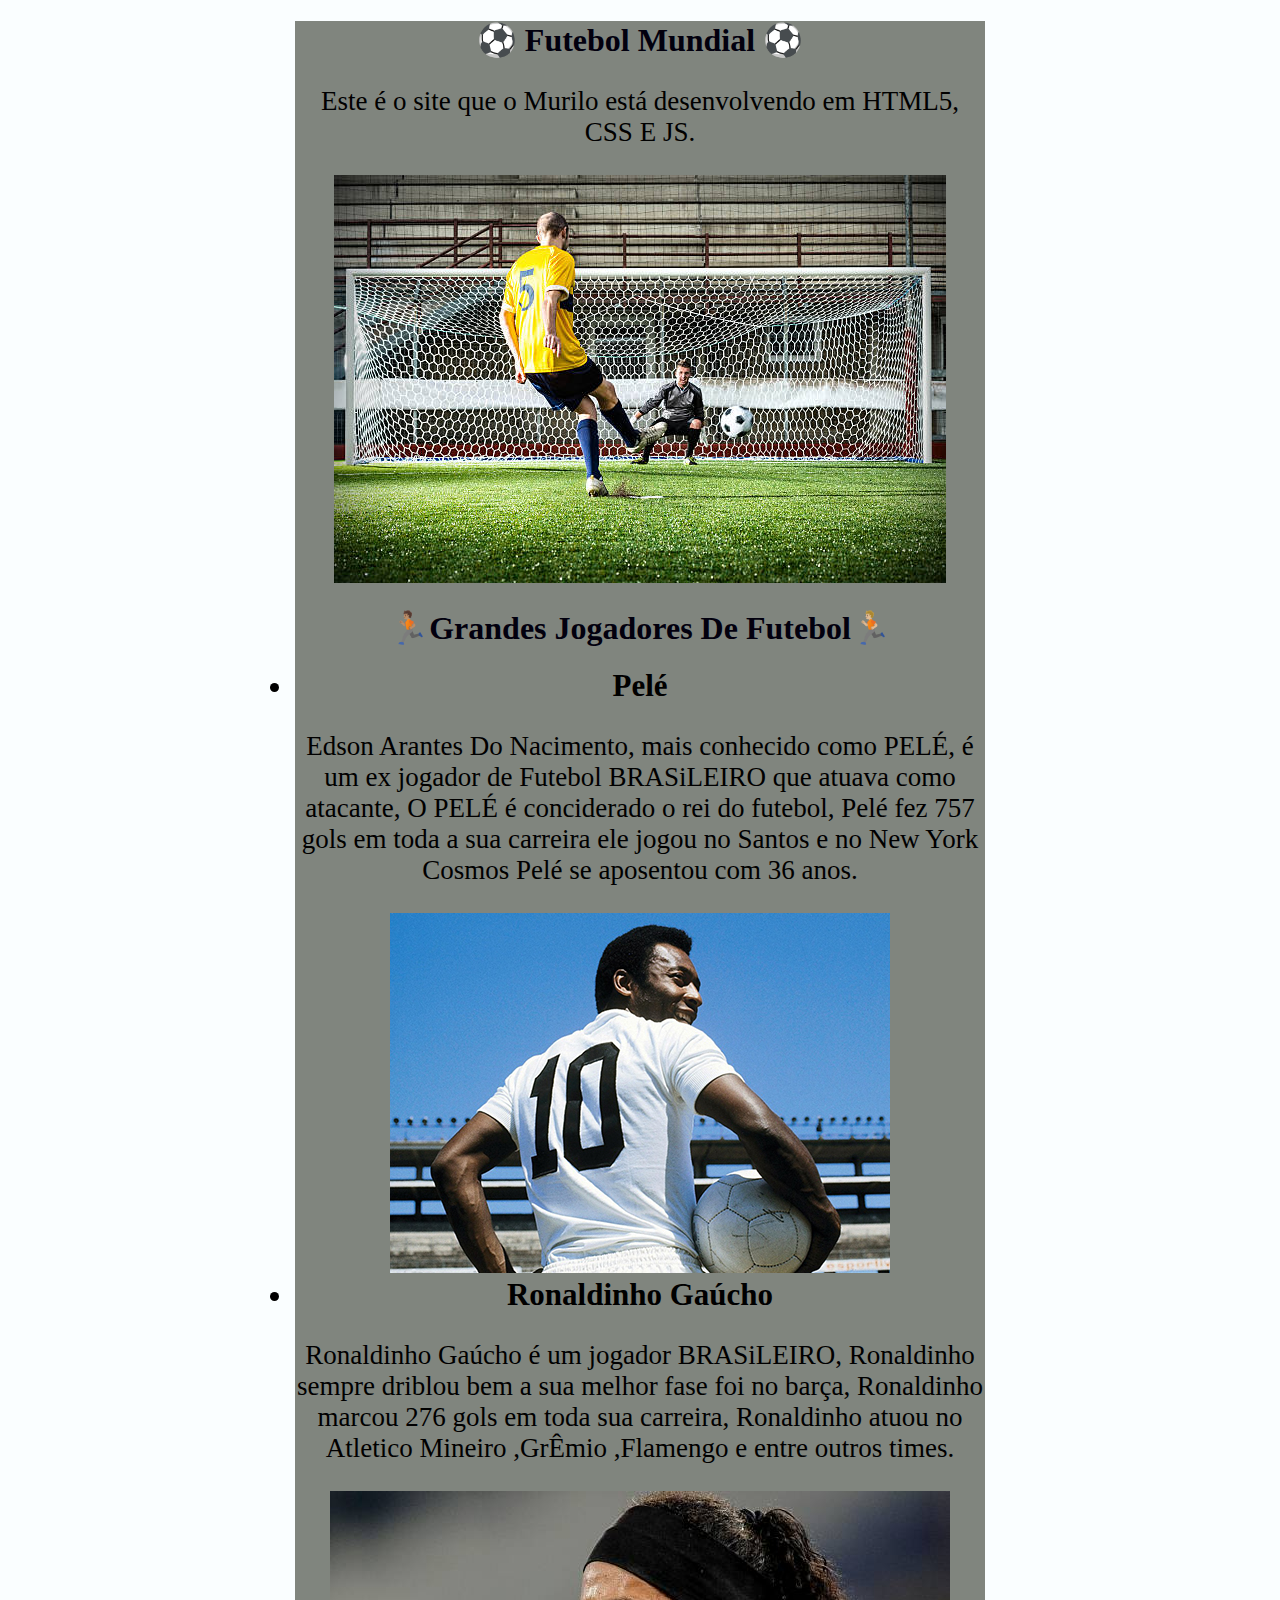
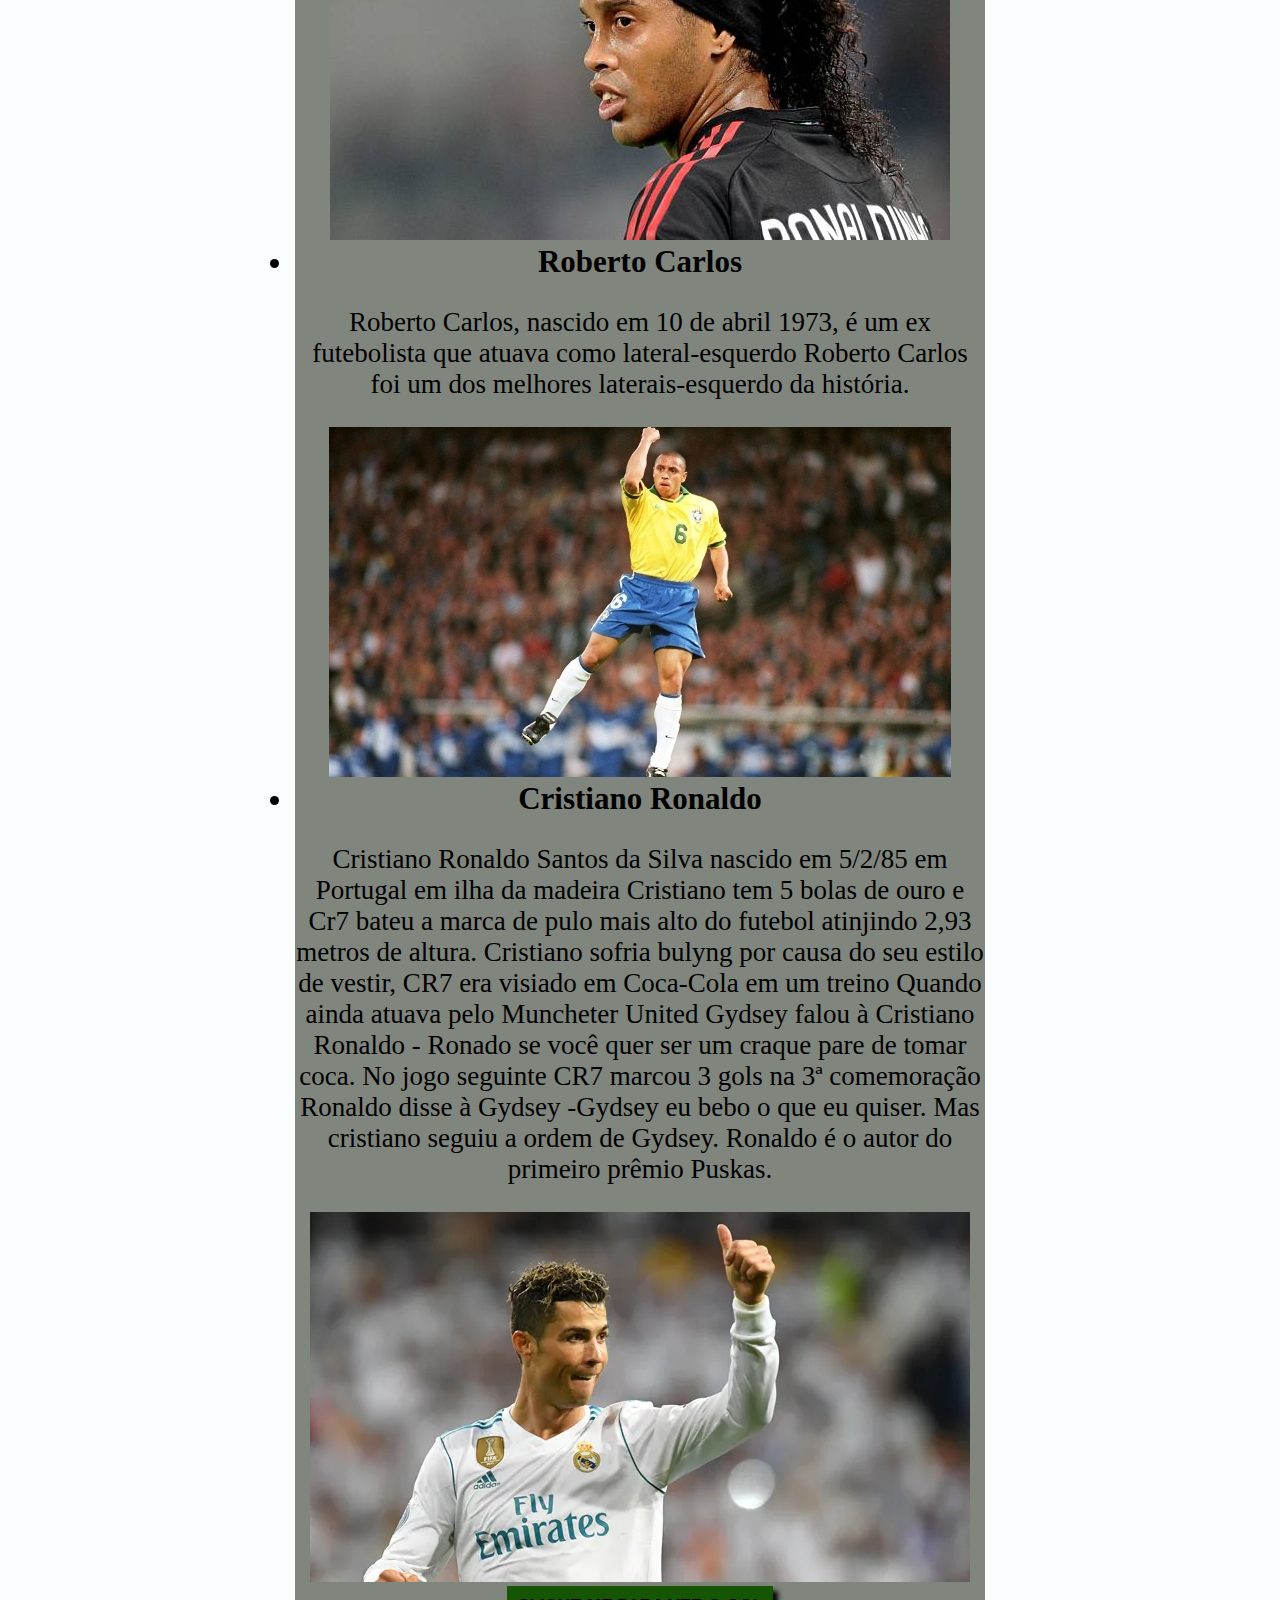
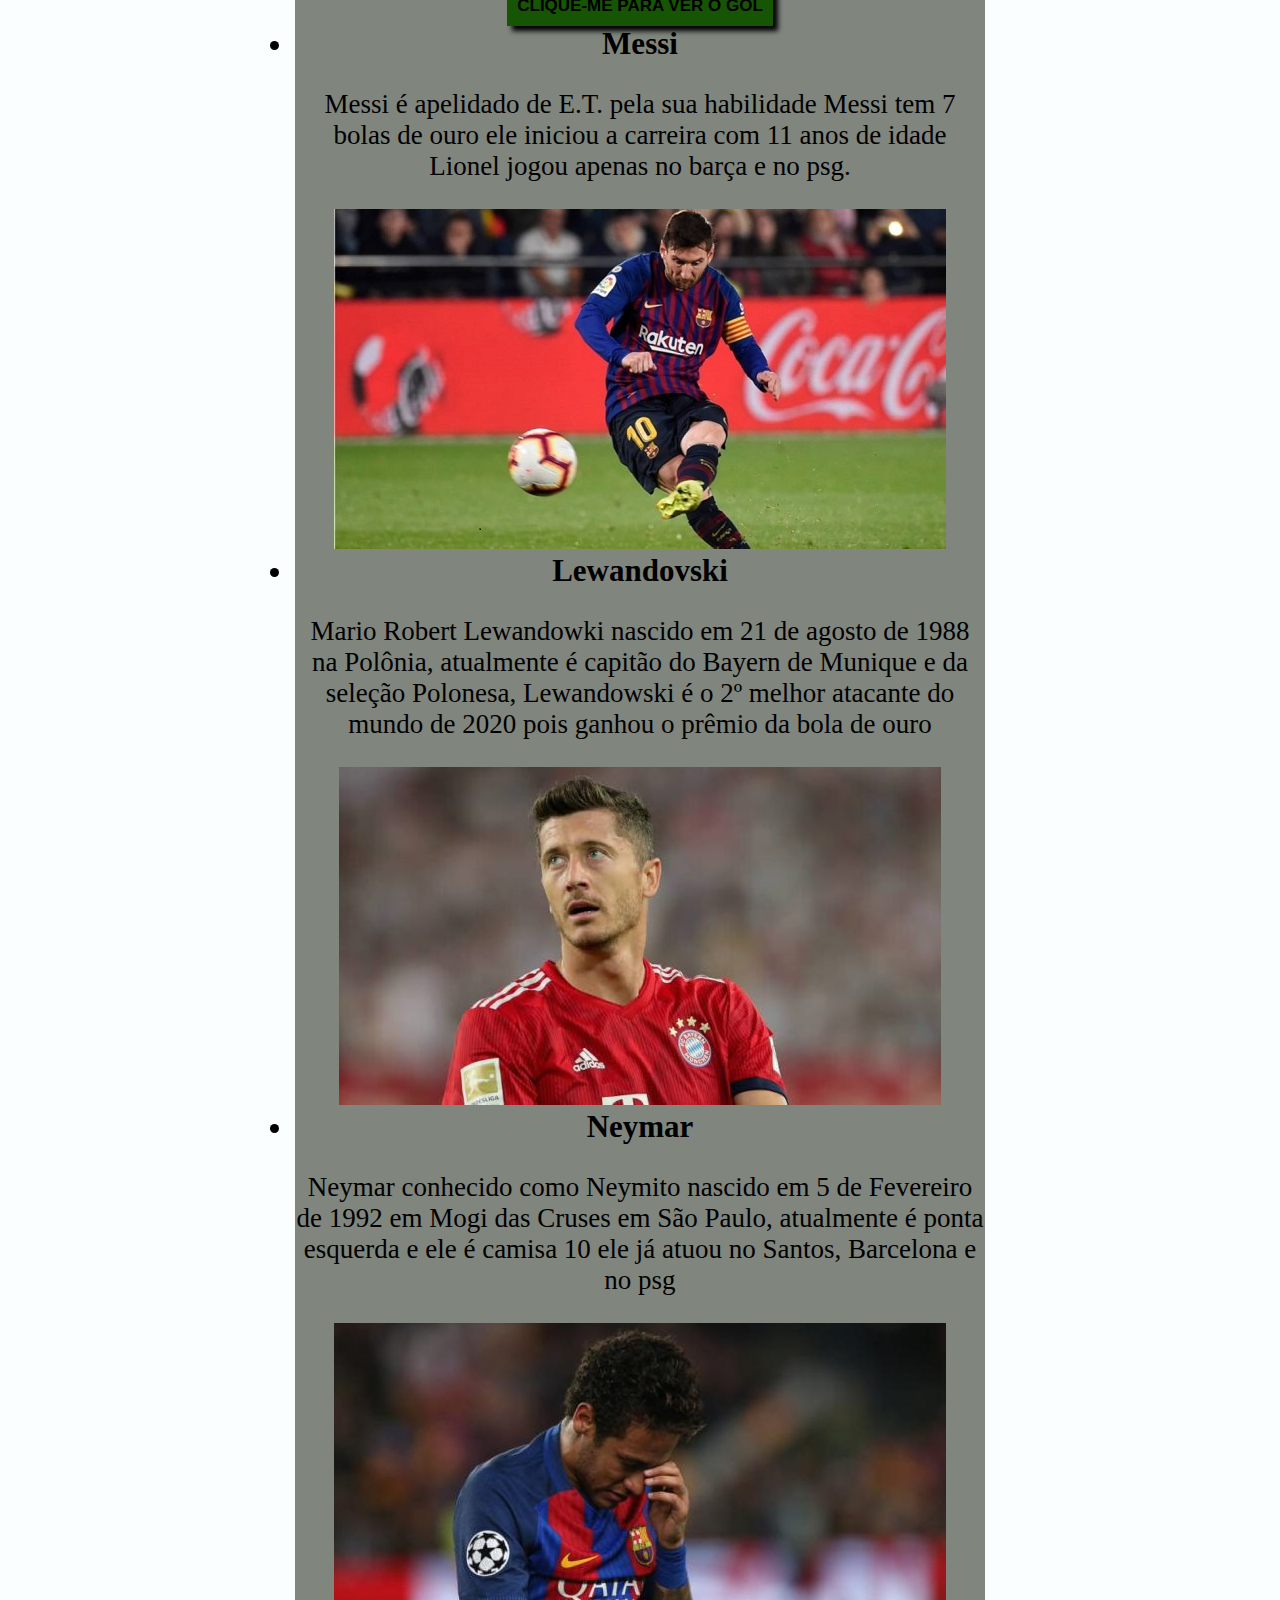
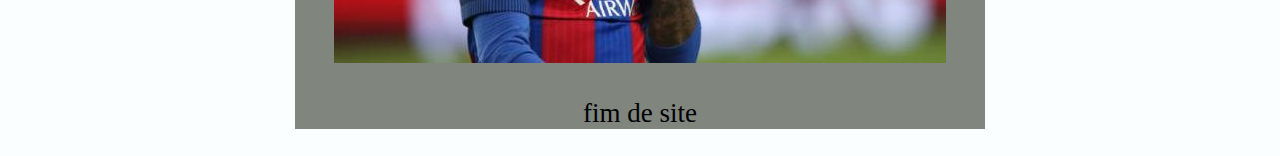
<file: index.html>
<!DOCTYPE html>
<html lang="pt-br">

<head>
    <meta charset="UTF-8">
    <meta http-equiv="X-UA-Compatible" content="IE=edge">
    <meta name="viewport" content="width=device-width, initial-scale=1.0">
    <link rel="stylesheet" href="estilo.css">
    <title> &#9917; Futebol Mundial</title>
</head>

<body>
    <main>
        <h1> &#9917; Futebol Mundial &#9917; </h1>
        <p>Este é o site que o Murilo está desenvolvendo em HTML5, CSS E JS.</p>
        <img src="imagens/penalti.png" alt="imagem de um penalti">

        <h1><span>&#127939;&#127997;</span>Grandes Jogadores De Futebol<span>&#127939;&#127996;</span></h1>
        
          <li><b>Pelé</b></li>  
            <p>Edson Arantes Do Nacimento, mais conhecido como PELÉ, é um ex jogador de Futebol BRASiLEIRO que atuava
                como atacante, O PELÉ é conciderado o rei do futebol, Pelé fez 757 gols em toda a sua carreira ele jogou
                no Santos e no New York Cosmos Pelé se aposentou com 36 anos.</p>
            <img src="imagens/qfl_fto_12995.jpg" alt="imagem de pelé com camisa da seleção BRASiLEIRa">

            <li><b>Ronaldinho Gaúcho</b></li>
            <p>Ronaldinho Gaúcho é um jogador BRASiLEIRO, Ronaldinho sempre driblou bem a sua melhor fase foi no barça,
                Ronaldinho marcou 276 gols em toda sua carreira, Ronaldinho atuou no Atletico Mineiro ,GrÊmio ,Flamengo
                e entre outros times.</p>
            <img src="imagens/ronaldinho-gaucho-rosto-01.jpeg" alt="dfhgdftghdsft">

            <li><b>Roberto Carlos</b></li>
            <p>Roberto Carlos, nascido em 10 de abril 1973, é um ex futebolista que atuava como lateral-esquerdo Roberto
                Carlos foi um dos melhores laterais-esquerdo da história.</p>
            <img src="imagens/Roberto Carlos.jpg" alt="">

            <li><b>Cristiano Ronaldo</b></li>
            <p>Cristiano Ronaldo Santos da Silva nascido em 5/2/85 em Portugal em ilha da madeira Cristiano tem 5 bolas
                de ouro e Cr7 bateu a marca de pulo mais alto do futebol atinjindo 2,93 metros de altura. Cristiano
                sofria bulyng por causa do seu estilo de vestir, CR7 era visiado em Coca-Cola em um treino Quando ainda
                atuava pelo Muncheter United Gydsey falou à Cristiano Ronaldo
                - Ronado se você quer ser um craque pare de tomar coca.
                No jogo seguinte CR7 marcou 3 gols na 3ª comemoração Ronaldo disse à Gydsey
                -Gydsey eu bebo o que eu quiser. Mas cristiano seguiu a ordem de Gydsey.
                Ronaldo é o autor do primeiro prêmio Puskas.</p>
                <img src="imagens/5702047_700x0.webp" alt="">
                <a href="premiopuskas.html" target="_blank"><button id="btn">clique-me para ver o gol </button></a>



            <li><b>Messi</b></li>
            <p>Messi é apelidado de E.T. pela sua habilidade Messi tem 7 bolas de ouro ele iniciou a carreira com 11
                anos de idade Lionel jogou apenas no barça e no psg.</p>
            <img src="imagens/MESSI.jpg" alt="imagen de Messi cobrando falta">

            <li><b>Lewandovski</b></li>
            <p>Mario Robert Lewandowki nascido em 21 de agosto de 1988 na Polônia, atualmente é capitão do Bayern de Munique e da seleção Polonesa, Lewandowski é o 2º melhor atacante do mundo de 2020 pois ganhou o prêmio da bola de ouro</p>
            <img src="imagens/download.jpg" alt="rosto de Lewandowki">

            <li><b>Neymar</b>
            <p>Neymar conhecido como Neymito nascido em 5 de Fevereiro de 1992 em Mogi das Cruses em São Paulo, atualmente é ponta esquerda e ele é camisa 10 ele já atuou no Santos, Barcelona e no psg</p>
            <img src="imagens/ney_1-612x340.jpg" alt="Neymar se consolando ">
            <p></p>
<p>
    fim de site

</p>
    <p></p>    
    </main>
</body>

</html>
</file>
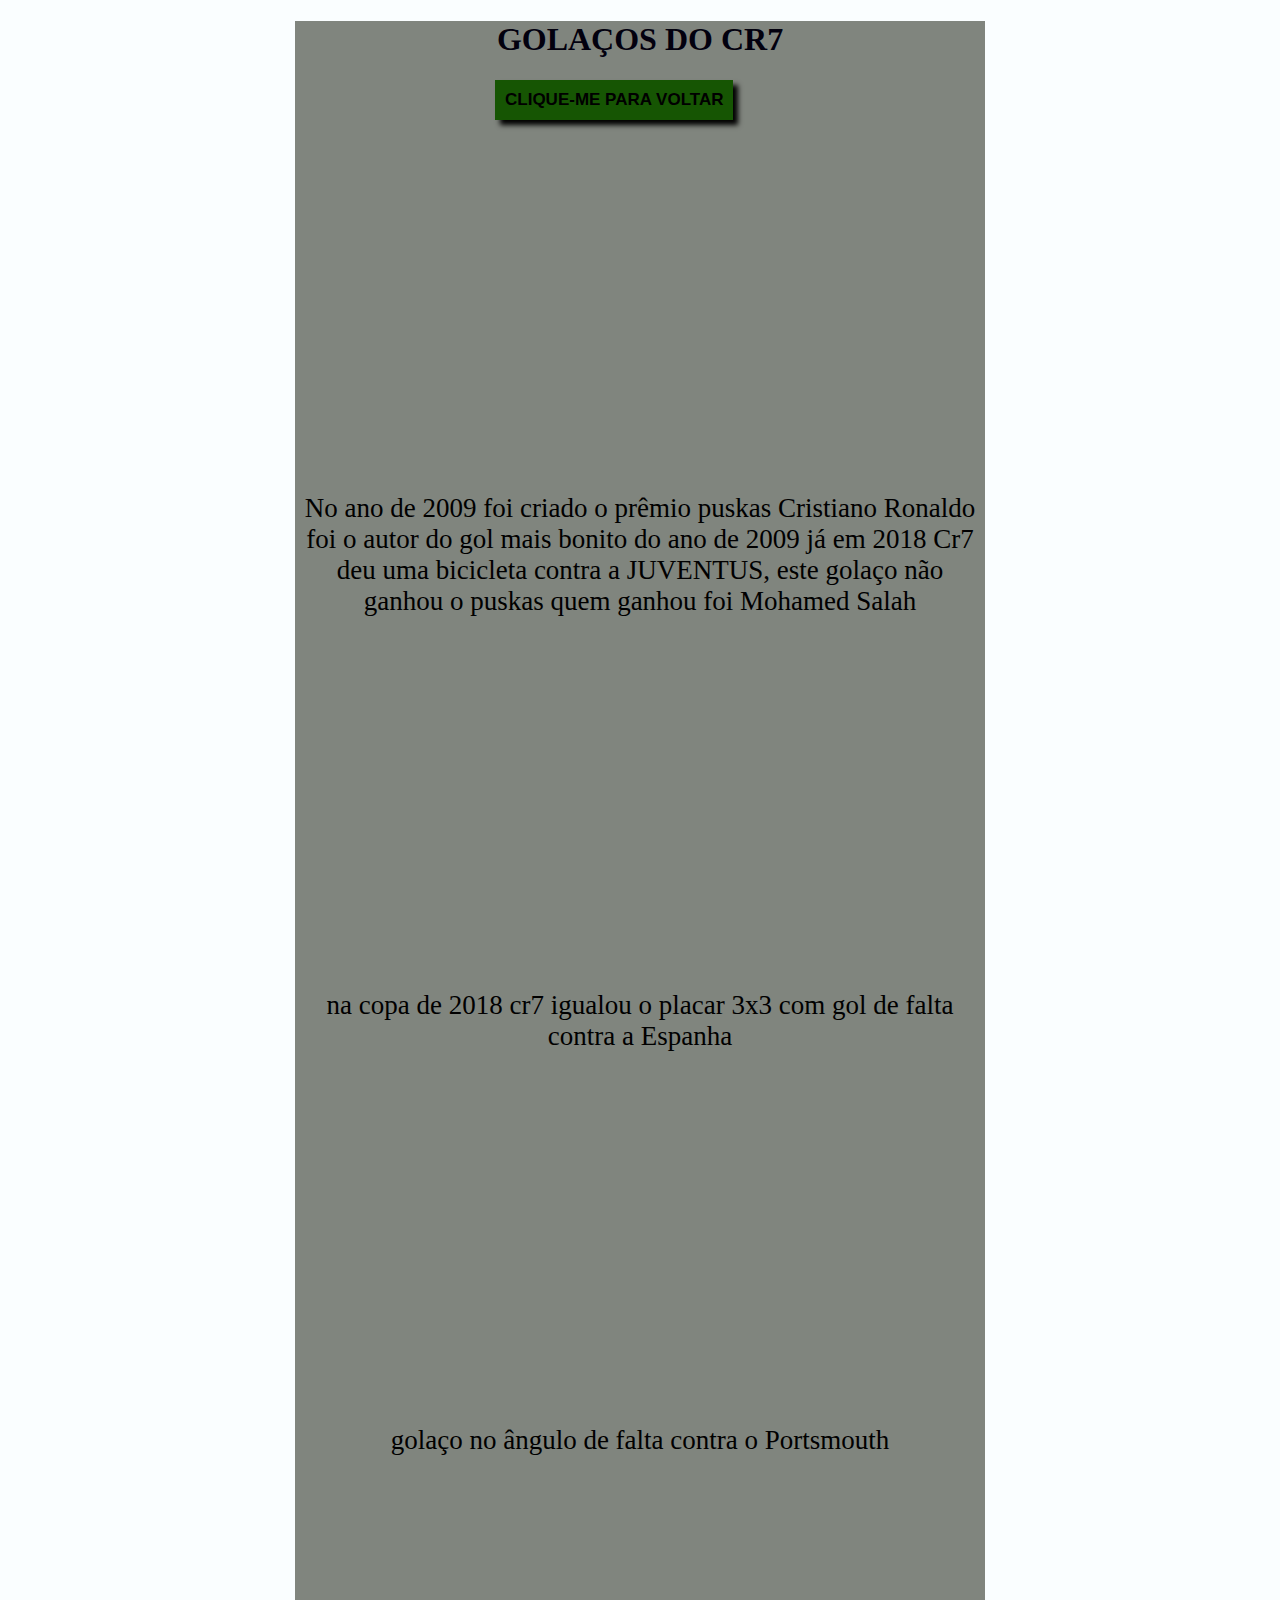
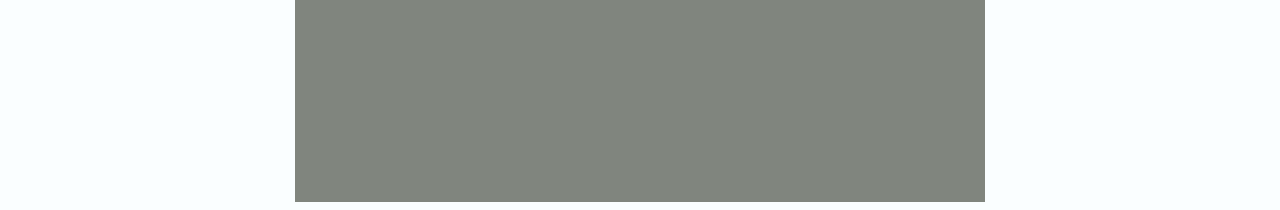
<file: premiopuskas.html>
<!DOCTYPE html>
<html lang="pt-br">

<head>
    <meta charset="UTF-8">
    <meta http-equiv="X-UA-Compatible" content="IE=edge">
    <meta name="viewport" content="width=device-width, initial-scale=1.0">
    <link rel="stylesheet" href="estilo.css">
    <title>premio puskas </title>
</head>

<body>
    <main>
        <h1>GOLAÇOS DO CR7</h1>
        <div>
            <a href="index.html"><button id="btn">clique-me para voltar</button></a>

        </div>

        
                <p></p>
                <iframe width="560" height="315" src="https://www.youtube.com/embed/-NpR6jO2pi0"
                    title="YouTube video player" frameborder="0"
                    allow="accelerometer; autoplay; clipboard-write; encrypted-media; gyroscope; picture-in-picture"
                    allowfullscreen></iframe>
                <p></p>
                <p>No ano de 2009 foi criado o prêmio puskas Cristiano Ronaldo foi o autor do gol mais bonito do ano de
                    2009 já em 2018 Cr7 deu uma bicicleta contra a JUVENTUS, este golaço não ganhou o puskas quem ganhou
                    foi Mohamed Salah</p>
                <iframe width="560" height="315" src="https://www.youtube.com/embed/Cl6e47xqEb8"
                    title="YouTube video player" frameborder="0"
                    allow="accelerometer; autoplay; clipboard-write; encrypted-media; gyroscope; picture-in-picture"
                    allowfullscreen></iframe>
                <p></p>
                <p>na copa de 2018 cr7 igualou o placar 3x3 com gol de falta contra a Espanha</p>
                <p></p>
                <iframe width="560" height="315" src="https://www.youtube.com/embed/bUPsvcZsiC4"
                    title="YouTube video player" frameborder="0"
                    allow="accelerometer; autoplay; clipboard-write; encrypted-media; gyroscope; picture-in-picture"
                    allowfullscreen></iframe>
                <p></p>
                <p>golaço no ângulo de falta contra o Portsmouth </p>
                <p></p>
                <iframe width="560" height="315" src="https://www.youtube.com/embed/2JINcWjNfXE" title="YouTube video player" frameborder="0" allow="accelerometer; autoplay; clipboard-write; encrypted-media; gyroscope; picture-in-picture" allowfullscreen></iframe>
    </main>
</body>

</html>
</file>
<file: estilo.css>
h1 {
    font-size: 32px;
    color:   rgb(2, 0, 14);
    text-align: center;
}
li{
    font-size: 31px;
}
body{
    background-color: rgba(248, 254, 255, 0.733);
}
main{
    background-color: #80857e;
    width: 690px;
    margin: auto;
    text-align: center;
}
div{
    display: flex;
    align-items: center;
    padding: 0 200px;
}
#btn{
    font-family:Arial, Helvetica, sans-serif;
    font-size: 17px;
    text-transform: uppercase;
    font-weight: 700;
    border: none;
    padding: 10px;
    cursor: pointer;
    background: rgb(22, 85, 3);
    box-shadow: 5px 5px 5px rgb(0, 0, 0);
    box-align: center;
   

}
p{
font-size: 27px;
    }
</file>
